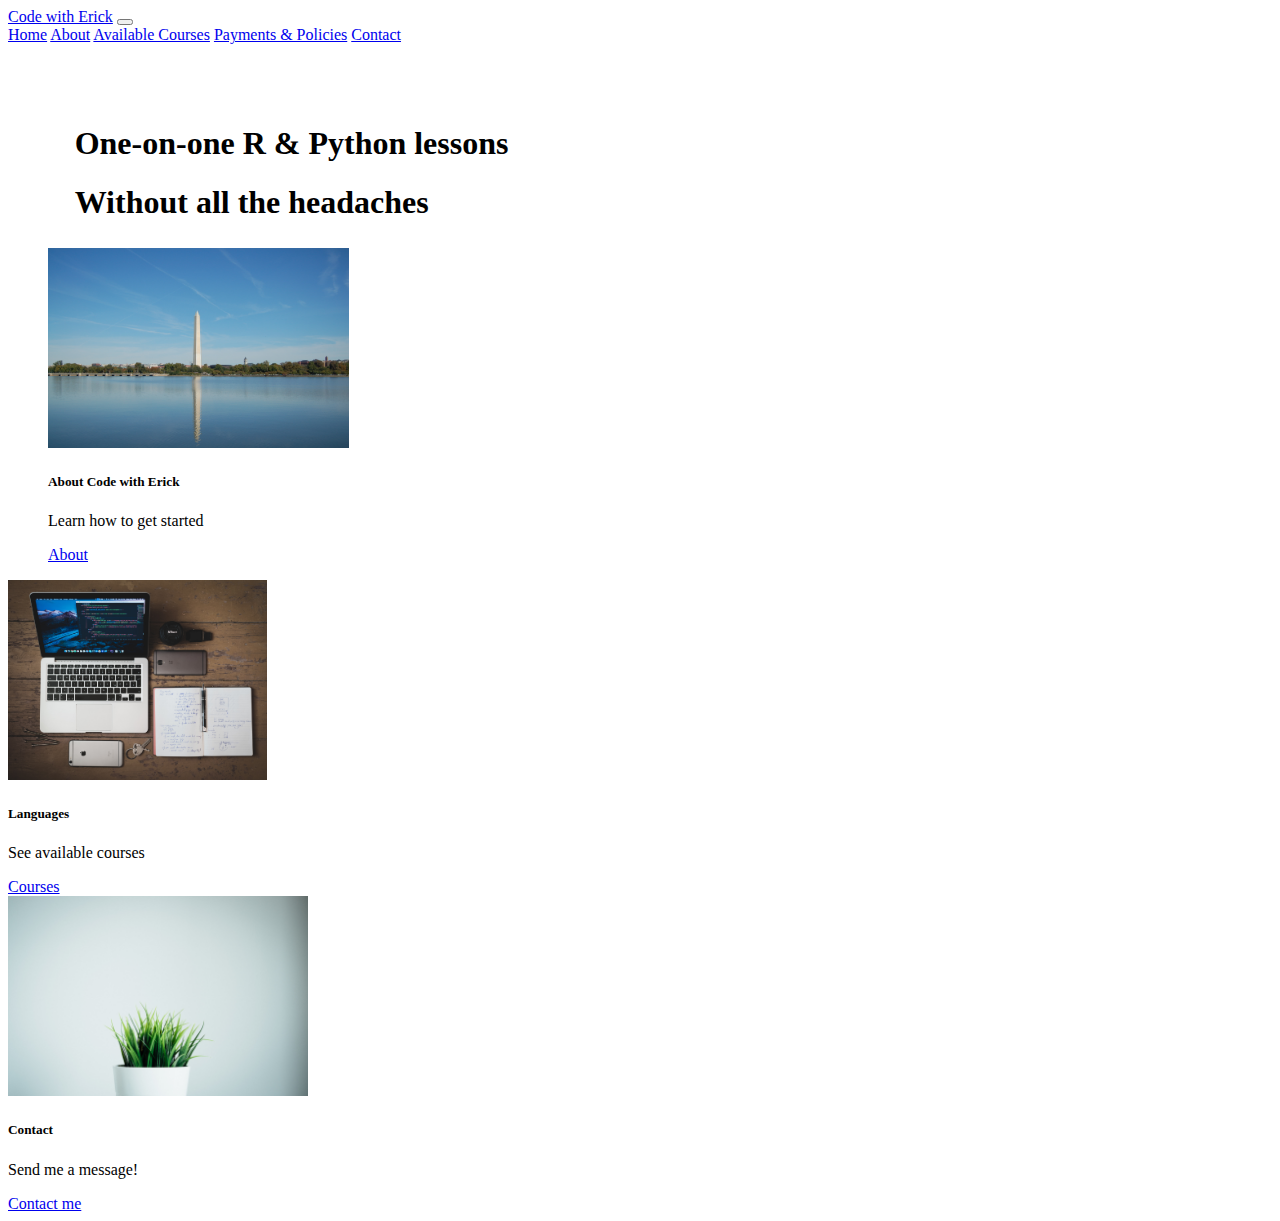
<file: index.html>
<!DOCTYPE html>
<html lang="en">
<head>
      <!-- Global site tag (gtag.js) - Google Analytics -->
    <script async src="https://www.googletagmanager.com/gtag/js?id=G-TNKVCX06GE"></script>
    <script>
      window.dataLayer = window.dataLayer || [];
      function gtag(){dataLayer.push(arguments);}
      gtag('js', new Date());

      gtag('config', 'G-TNKVCX06GE');
    </script>
    <script data-ad-client="ca-pub-5124288613714322" async src="https://pagead2.googlesyndication.com/pagead/js/adsbygoogle.js"></script>

    <meta charset="UTF-8">
    <meta name="viewport" content="width=device-width, initial-scale=1.0">
    <meta name="keywords" content="data science, R, python, html, code, coding">
    <meta name="author" content="Erick D. Cohen">

    <title>Code With Erick</title>
    <link rel="stylesheet" href="https://stackpath.bootstrapcdn.com/bootstrap/5.0.0-alpha1/css/bootstrap.min.css" integrity="sha384-r4NyP46KrjDleawBgD5tp8Y7UzmLA05oM1iAEQ17CSuDqnUK2+k9luXQOfXJCJ4I" crossorigin="anonymous">
    <link rel="stylesheet" href="main.css">
</head>
<body>
    
    <!-- Navbar -->
    <nav class="navbar navbar-expand-lg navbar-light bg-light">
        <div class="container-fluid">
          <a class="navbar-brand" href="index.html">Code with Erick</a>
          <button class="navbar-toggler" type="button" data-toggle="collapse" data-target="#navbarNavAltMarkup" aria-controls="navbarNavAltMarkup" aria-expanded="false" aria-label="Toggle navigation">
            <span class="navbar-toggler-icon"></span>
          </button>
          <div class="collapse navbar-collapse" id="navbarNavAltMarkup">
            <div class="navbar-nav">
              <a class="nav-link active" aria-current="page" href="index.html">Home</a>
              <a class="nav-link" href="about.html">About</a>
              <a class="nav-link" href="courses.html">Available Courses</a>
              <a class="nav-link" href="pricing.html">Payments & Policies</a>
              <a class="nav-link" href="contact.html">Contact</a>
            </div>
          </div>
        </div>
      </nav>

      <!-- Body -->

      <!-- Upper banner text-->

      <div class="container-fluid">
          <div class="row" style="padding-top: 25pt; margin: 20pt;">
            <figure class="text-center">
                <h1 class="display-2">One-on-one R & Python lessons
                    
                </h1>
                <h1 class="display-4 text-muted">Without all the headaches</h1>
              </figure>
          </div>
      </div>

      <!-- Middle section Cards -->
      <div class="container d-flex justify-content-around" style="position: relative;">
        <div class="container overflow-hidden">
            <div class="row gx-5">
                <dir class="col-sm">
                    <!-- Card One -->
                    <div class="col-md p-2">
                      <div class="card">
                            <img src="images/w-monument.jpeg" class="card-img-top" alt="" height="200pt">
                            <div class="card-body">
                              <h5 class="card-title">About Code with Erick</h5>
                              <p class="card-text">Learn how to get started</p>
                              <a href="about.html" class="btn btn-primary">About</a>
                            </div>
                          </div>
                      </div>
                    </dir>                    
                
        <div class="col-sm">
              <!-- Card two -->
              <div class="col-md p-2">
                <div class="col">
                  <div class="card">
                        <img src="images/computer-unsplash.jpg" class="card-img-top" alt="" height="200pt">
                        <div class="card-body">
                          <h5 class="card-title">Languages</h5>
                          <p class="card-text">See available courses</p>
                          <a href="courses.html" class="btn btn-primary">Courses</a>
                        </div>
                      </div>
                  </div>
              </div>
            </div>

            <div class="col-sm">
              <!-- Card three -->
              <div class="col-md p-2">
                <div class="col">
                  <div class="card">
                        <img src="images/plant.jpg" class="card-img-top" alt="" height="200pt">
                        <div class="card-body">
                          <h5 class="card-title">Contact</h5>
                          <p class="card-text">Send me a message!</p>
                          <a href="contact.html" class="btn btn-primary">Contact me</a>
                        </div>
                      </div>
                  </div>
                </div>
                
              </div>
            </div>
          </div>
      </div>

         



    <script src="https://cdn.jsdelivr.net/npm/popper.js@1.16.0/dist/umd/popper.min.js" integrity="sha384-Q6E9RHvbIyZFJoft+2mJbHaEWldlvI9IOYy5n3zV9zzTtmI3UksdQRVvoxMfooAo" crossorigin="anonymous"></script>
    <script src="https://stackpath.bootstrapcdn.com/bootstrap/5.0.0-alpha1/js/bootstrap.min.js" integrity="sha384-oesi62hOLfzrys4LxRF63OJCXdXDipiYWBnvTl9Y9/TRlw5xlKIEHpNyvvDShgf/" crossorigin="anonymous"></script>
</body>
</html>
</file>
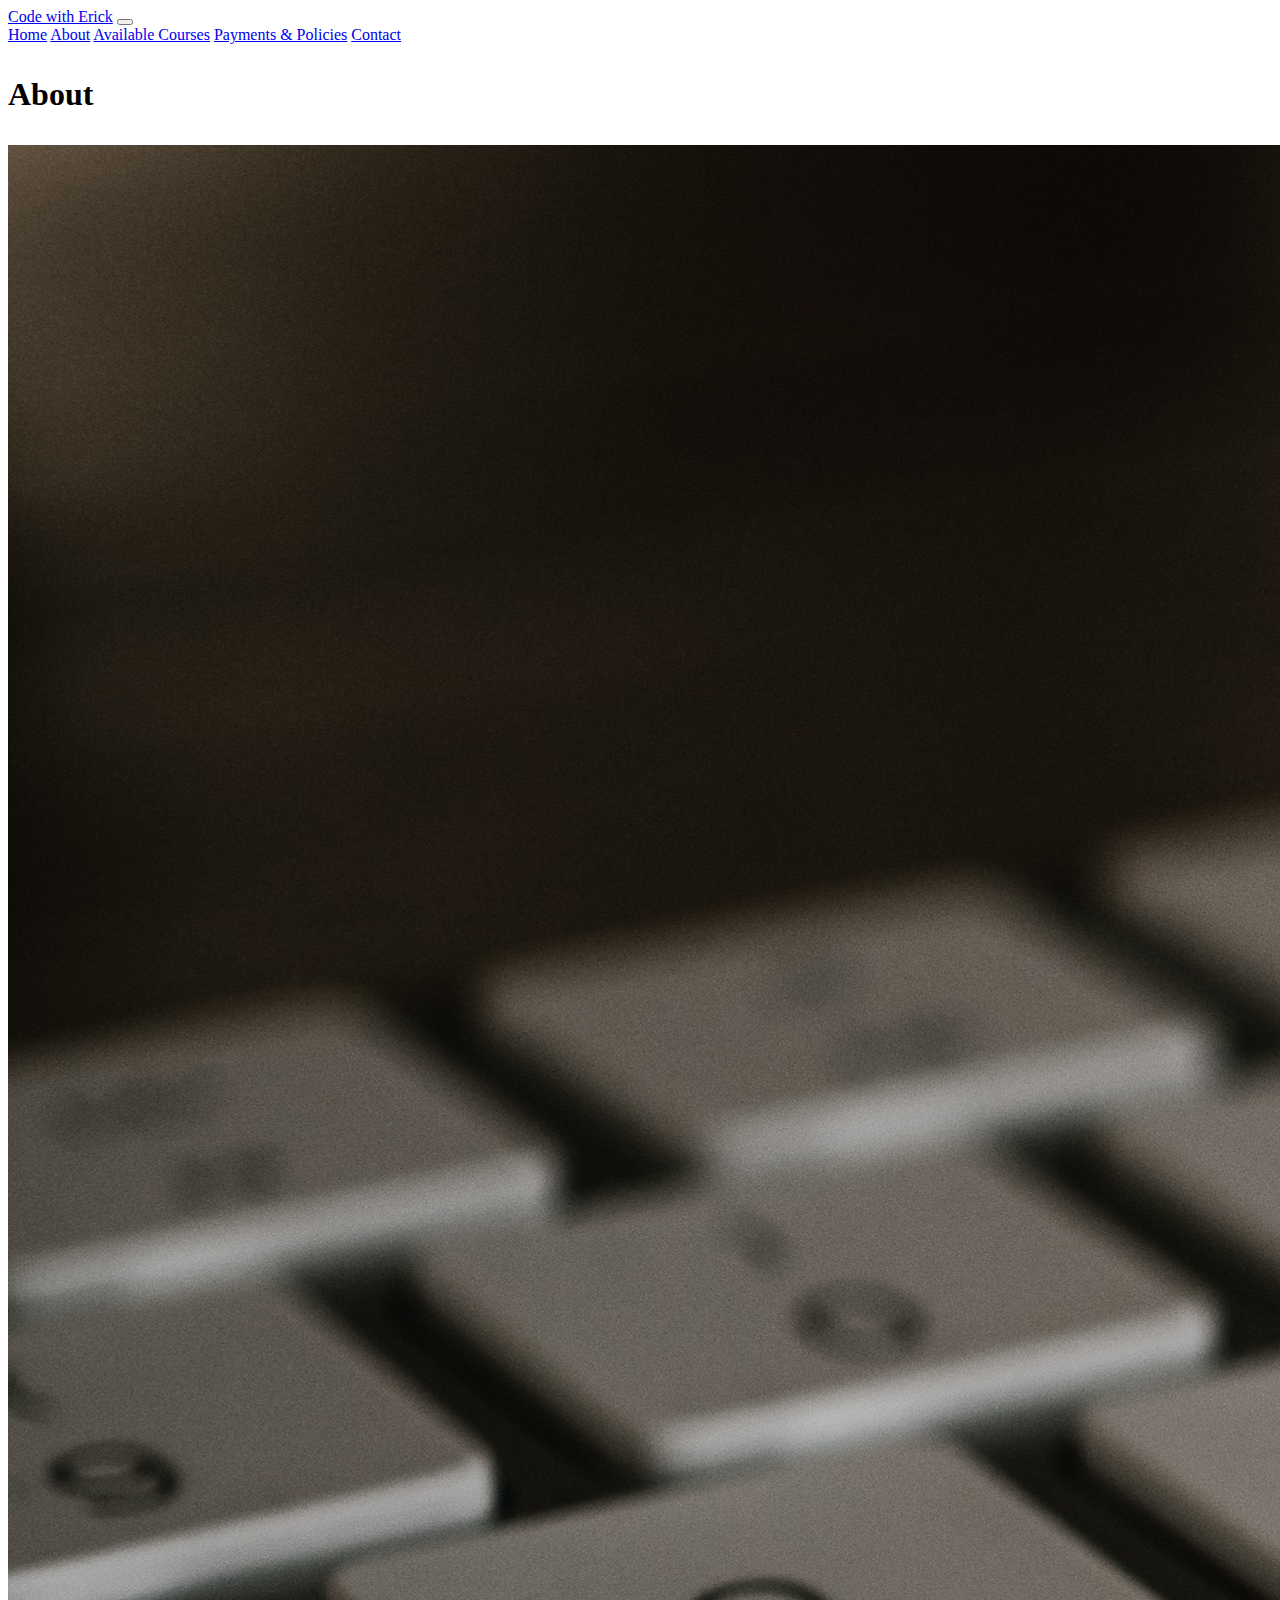
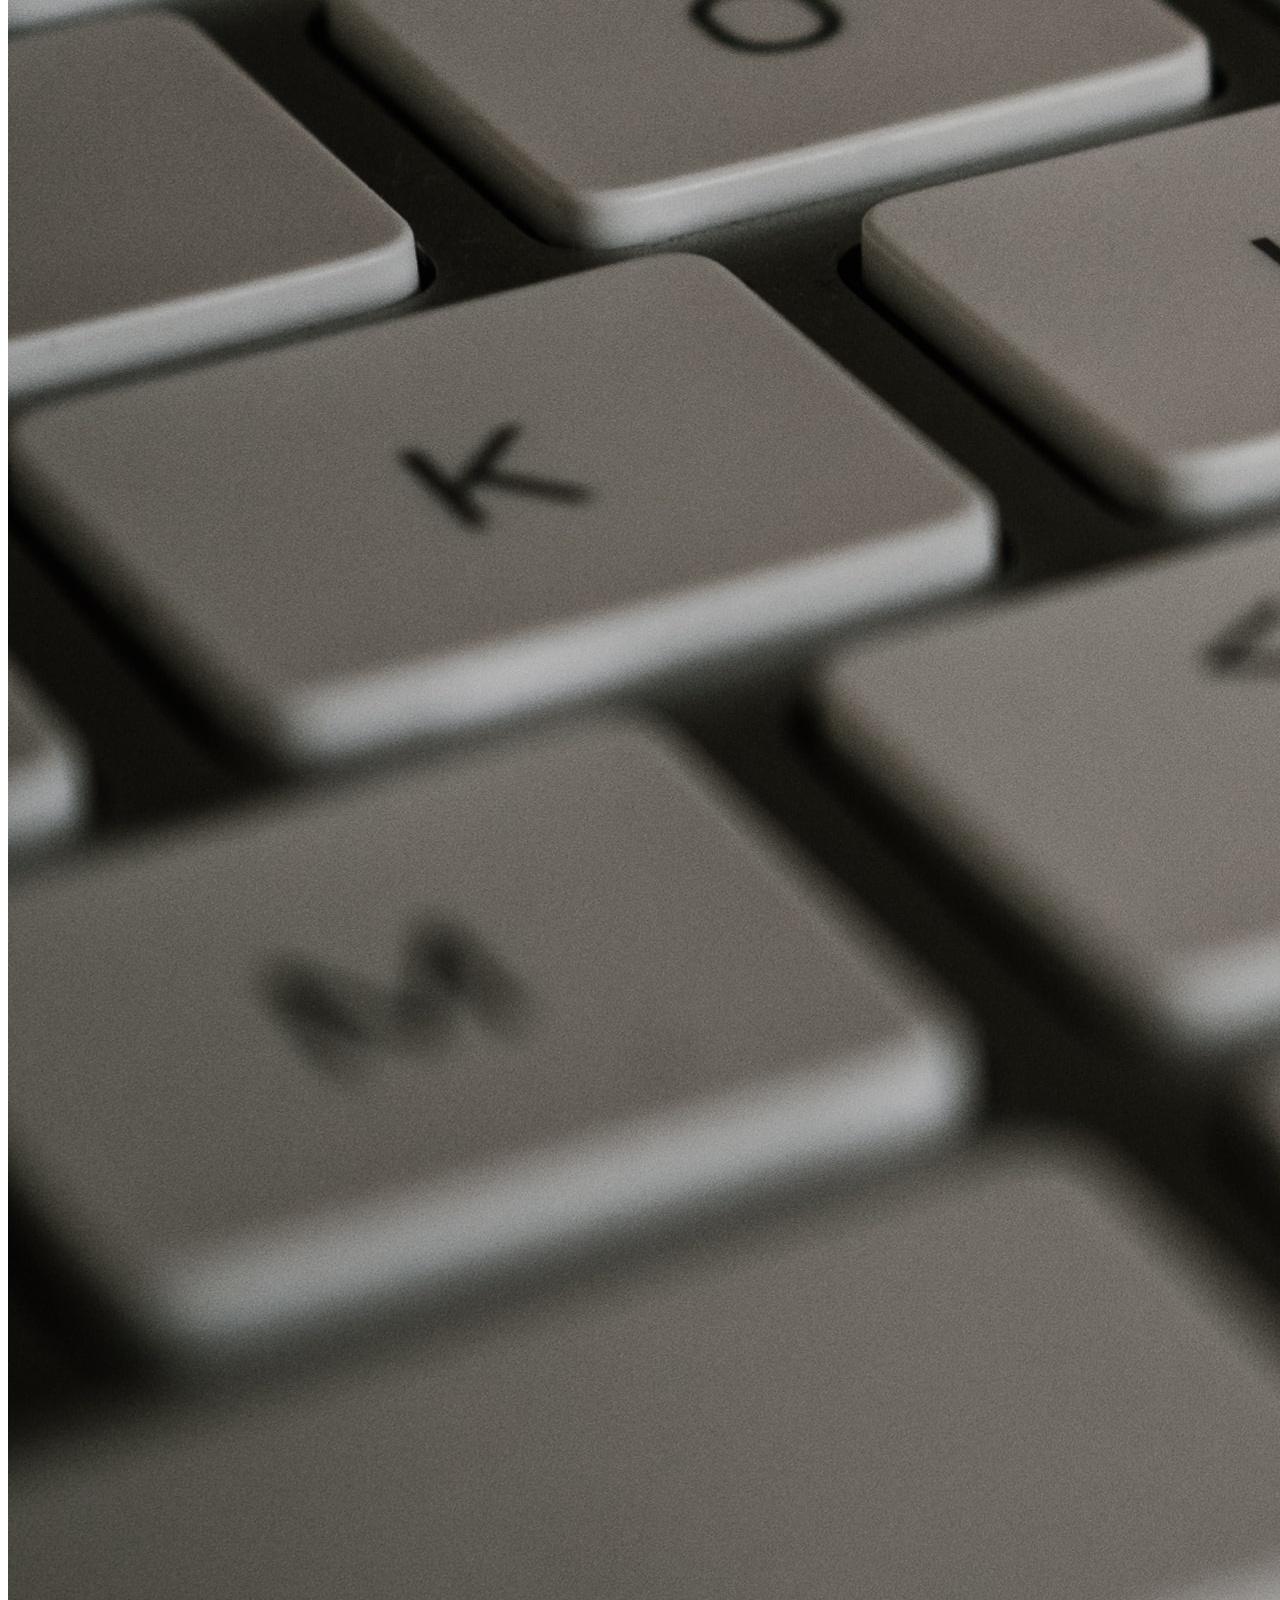
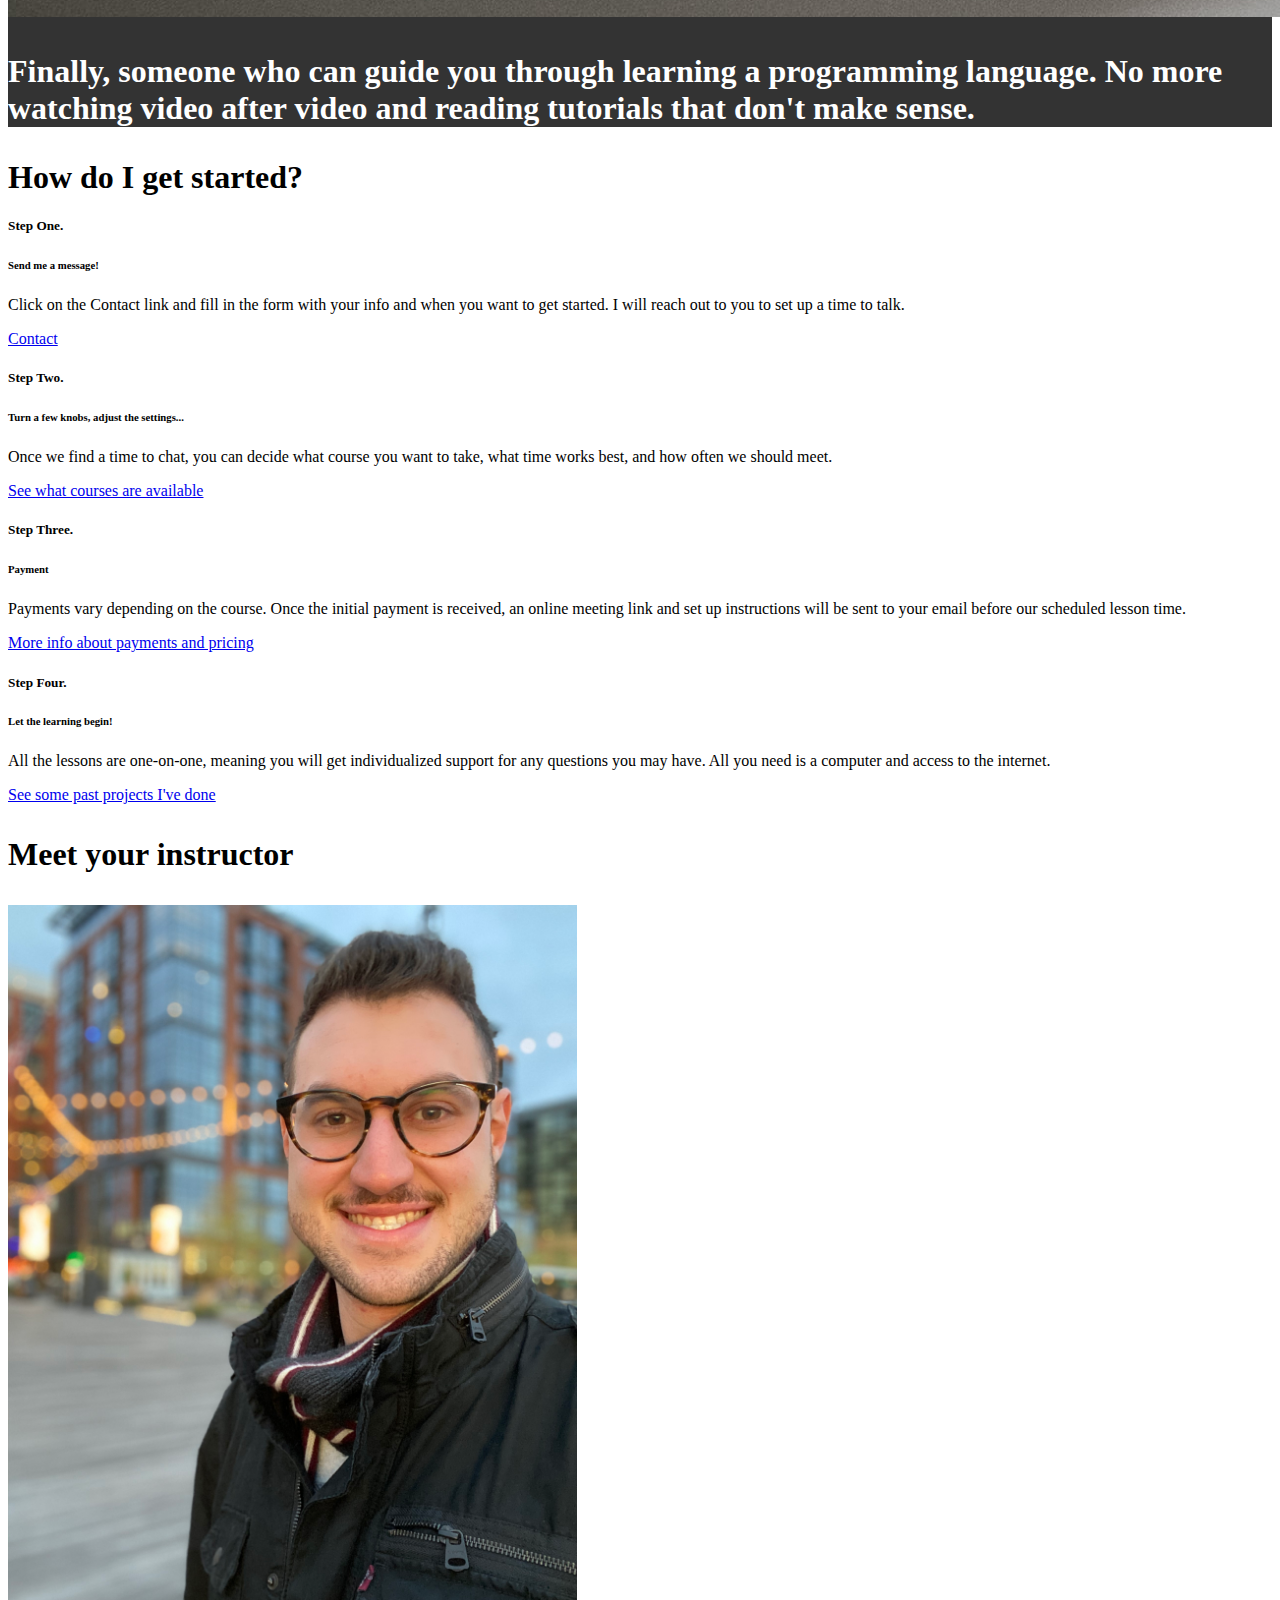
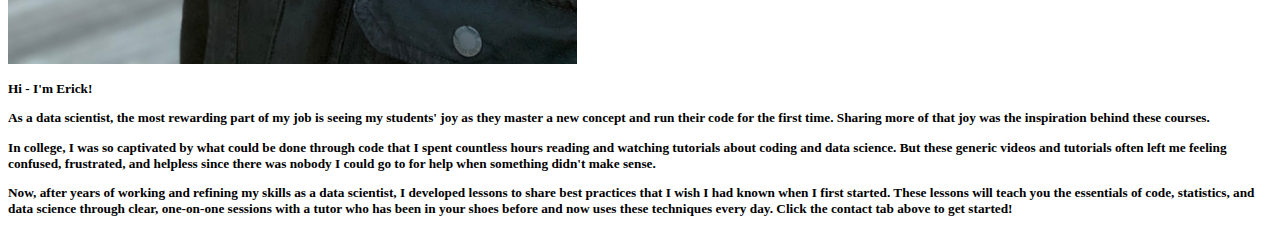
<file: about.html>
<!DOCTYPE html>
<html lang="en">
<head>
    <!-- Global site tag (gtag.js) - Google Analytics -->
  <script async src="https://www.googletagmanager.com/gtag/js?id=G-TNKVCX06GE"></script>
  <script>
    window.dataLayer = window.dataLayer || [];
    function gtag(){dataLayer.push(arguments);}
    gtag('js', new Date());

    gtag('config', 'G-TNKVCX06GE');
  </script>
  <script data-ad-client="ca-pub-5124288613714322" async src="https://pagead2.googlesyndication.com/pagead/js/adsbygoogle.js"></script>


  <meta charset="UTF-8">
  <meta name="viewport" content="width=device-width, initial-scale=1.0">
  <meta name="keywords" content="data science, R, python, html, code, coding">
  <meta name="author" content="Erick D. Cohen">
  <title>Code With Erick - About</title>
  <link rel="stylesheet" href="https://stackpath.bootstrapcdn.com/bootstrap/5.0.0-alpha1/css/bootstrap.min.css" integrity="sha384-r4NyP46KrjDleawBgD5tp8Y7UzmLA05oM1iAEQ17CSuDqnUK2+k9luXQOfXJCJ4I" crossorigin="anonymous">
  <link rel="stylesheet" href="main.css">
</head>
<body>
    
    <!-- Navbar -->
    <nav class="navbar navbar-expand-lg navbar-light bg-light">
      <div class="container-fluid">
        <a class="navbar-brand" href="index.html">Code with Erick</a>
        <button class="navbar-toggler" type="button" data-toggle="collapse" data-target="#navbarNavAltMarkup" aria-controls="navbarNavAltMarkup" aria-expanded="false" aria-label="Toggle navigation">
          <span class="navbar-toggler-icon"></span>
        </button>
        <div class="collapse navbar-collapse" id="navbarNavAltMarkup">
          <div class="navbar-nav">
            <a class="nav-link active" aria-current="page" href="index.html">Home</a>
            <a class="nav-link" href="about.html">About</a>
            <a class="nav-link" href="courses.html">Available Courses</a>
            <a class="nav-link" href="pricing.html">Payments & Policies</a>
            <a class="nav-link" href="contact.html">Contact</a>
          </div>
        </div>
      </div>
    </nav>

    <!-- Top text -->
      <div class="container">
        <h1 class="display-1">
          <p class="text-center">
            About
          </p>
        </h1>
      </div>

      <div class="container" style="background: #333; color: #fff">
        <div class="row align-items-start">
          <div class="col-sm p-3">
            <img src="images/keyboard.jpg" alt="" class="img-fluid">
          </div>

          <div class="col-sm p-3">
            <h1 class="display-6" style="max-width: 100%; max-height: 100%;">
              <p class="text-center m-5">
                Finally, someone who can guide you through learning a programming language. 
                No more watching video after video and reading tutorials that don't make sense.
              </p>
            </h1>
          </div>
        </div>
      </div>

      <!-- How it works -->
      <div class="container">
        <div class="container p-5">
          <h1 class="display-1 text-center">
            How do I get started?
          </h1>
        </div>
        <!-- Cards -->
        <div class="container p-3">
          <div class="container">
            <div class="row g-2">
              <!-- Card 1 -->
              <div class="col-6">
                <div class="card shadow p-3 mb-5 bg-white rounded" style="width: auto;">
                  <div class="card-body">
                    <h5 class="card-title">Step One.</h5>
                    <h6 class="card-subtitle mb-2 text-muted">Send me a message!</h6>
                    <p class="card-text">
                      Click on the Contact link and fill in the form with your info and when 
                      you want to get started. I will reach out to you to set up 
                      a time to talk.
                    </p>
                    <a href="contact.html" class="card-link">Contact</a>
                  </div>
                </div>
              </div>
              <!-- Card 2 -->
              <div class="col-6">
                <div class="card shadow p-3 mb-5 bg-white rounded" style="width: auto;">
                  <div class="card-body">
                    <h5 class="card-title">Step Two.</h5>
                    <h6 class="card-subtitle mb-2 text-muted">Turn a few knobs, adjust the settings...</h6>
                    <p class="card-text">
                      Once we find a time to chat, you can decide what course you want to take, 
                      what time works best, and how often we should meet.   
                    </p>
                    <a href="courses.html" class="card-link">See what courses are available</a>
                  </div>
                </div>
              </div>
              <!-- Card 3 -->
              <div class="col-6">
                <div class="card shadow p-3 mb-5 bg-white rounded" style="width: auto;">
                  <div class="card-body">
                    <h5 class="card-title">Step Three.</h5>
                    <h6 class="card-subtitle mb-2 text-muted">Payment</h6>
                    <p class="card-text">
                      Payments vary depending on the course. Once the initial payment is received, 
                      an online meeting link and set up instructions will be sent to your email before 
                      our scheduled lesson time. 
                    </p>
                    <a href="pricing.html" class="card-link">
                      More info about payments and pricing
                    </a>
                  </div>
                </div>
              </div>
              <!-- Card 4 -->
              <div class="col-6">
                <div class="card shadow p-3 mb-5 bg-white rounded" style="width: auto;">
                  <div class="card-body">
                    <h5 class="card-title">Step Four.</h5>
                    <h6 class="card-subtitle mb-2 text-muted">Let the learning begin!</h6>
                    <p class="card-text">
                        All the lessons are one-on-one, meaning you will get individualized 
                        support for any questions you may have. All you need is a computer 
                        and access to the internet.
                    </p>
                    <a href="https://github.com/daleericko?tab=repositories" target="_blank" class="card-link">See some past projects I've done</a>
                  </div>
                </div>
              </div>
            </div>
          </div>
        </div>
      </div>
      



      <!-- meet the instructor -->
      <div class="container p-3">
        <h1 class="display-1">
          <p class="text-center pt-5">
            Meet your instructor
          </p>
        </h1>
      </div>
      

      <div class="container">
        <div class="clearfix">
          <img src="images/portrait-ec.jpeg" alt="" class="col-md-6 float-md-right mb-3 ml-md-3 p-4 shadow p-3 mb-5 bg-white rounded" style="width: 45%; height: auto;">
  
          <div class="container">
            <div class="col-sm p-3">
              <h5 class="display-6" style="max-width: 100%; max-height: 100%; margin: auto;">
                <p class="text-left">
                  Hi - I'm Erick! 
                </p>
                <p class="text-left py-3">
                  As a data scientist, the most rewarding part of my job is seeing my students' joy 
                  as they master a new concept and run their code for the first time. Sharing more of that 
                  joy was the inspiration behind these courses.
                </p> 
                <p class="text-left py-3">
                  In college, I was so captivated by what could be done through code that I spent countless
                  hours reading and watching tutorials about coding and data science. But these 
                  generic videos and tutorials often left me feeling confused, frustrated, and helpless
                  since there was nobody I could go to for help when something didn't make sense. 
                </p>
                <p class="text-left py-3">
                  Now, after years of working and refining my skills as a data scientist, I developed lessons 
                  to share best practices that I wish I had known when I first started. These lessons will 
                  teach you the essentials of code, statistics, and data science through clear,
                  one-on-one sessions with a tutor who has been in your shoes before and now uses these 
                  techniques every day. Click the contact tab above to get started! 
                </p>
              </h5>
            </div>
          </div>
        </div>
      </div>
      
      <script src="https://cdn.jsdelivr.net/npm/popper.js@1.16.0/dist/umd/popper.min.js" integrity="sha384-Q6E9RHvbIyZFJoft+2mJbHaEWldlvI9IOYy5n3zV9zzTtmI3UksdQRVvoxMfooAo" crossorigin="anonymous"></script>
      <script src="https://stackpath.bootstrapcdn.com/bootstrap/5.0.0-alpha1/js/bootstrap.min.js" integrity="sha384-oesi62hOLfzrys4LxRF63OJCXdXDipiYWBnvTl9Y9/TRlw5xlKIEHpNyvvDShgf/" crossorigin="anonymous"></script>
  </body>
</html>
</file>
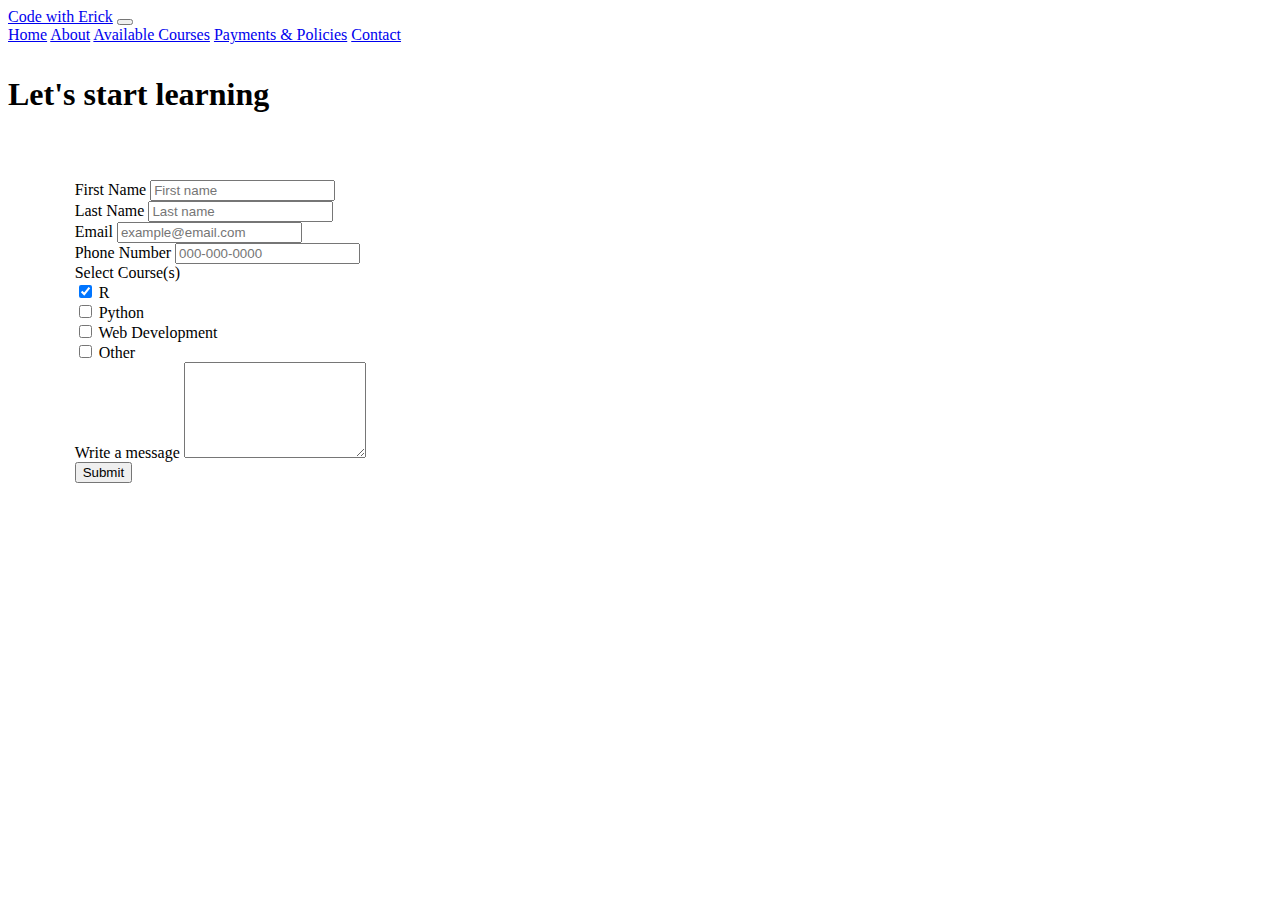
<file: alt-contact.html>
<!DOCTYPE html>
<html lang="en">
<head>
    <meta charset="UTF-8">
    <meta name="viewport" content="width=device-width, initial-scale=1.0">
    <title>Erick C - Contact </title>
    <link rel="stylesheet" href="https://stackpath.bootstrapcdn.com/bootstrap/5.0.0-alpha1/css/bootstrap.min.css" integrity="sha384-r4NyP46KrjDleawBgD5tp8Y7UzmLA05oM1iAEQ17CSuDqnUK2+k9luXQOfXJCJ4I" crossorigin="anonymous">
    <link rel="stylesheet" href="main.css">
</head>
<body>
    
  <!-- Navbar -->
  <nav class="navbar navbar-expand-lg navbar-light bg-light">
    <div class="container-fluid">
      <a class="navbar-brand" href="index.html">Code with Erick</a>
      <button class="navbar-toggler" type="button" data-toggle="collapse" data-target="#navbarNavAltMarkup" aria-controls="navbarNavAltMarkup" aria-expanded="false" aria-label="Toggle navigation">
        <span class="navbar-toggler-icon"></span>
      </button>
      <div class="collapse navbar-collapse" id="navbarNavAltMarkup">
        <div class="navbar-nav">
          <a class="nav-link active" aria-current="page" href="index.html">Home</a>
          <a class="nav-link" href="about.html">About</a>
          <a class="nav-link" href="courses.html">Available Courses</a>
          <a class="nav-link" href="pricing.html">Payments & Policies</a>
          <a class="nav-link" href="contact.html">Contact</a>
        </div>
      </div>
    </div>
  </nav>

 <!-- Contact top text -->
 <div class="container" style="margin-top: 15pt;">
  <h1 class="display-1">
    <p class="text-center">
      Let's start learning
    </p>
  </h1>
</div>


<!-- Contact form -->
<form class="row g-3" style="margin: 50pt;">

<!-- first name input -->
  <div class="col-md-6">
    <div class="col">
      <label for="inputFirstName" class="form-label">First Name</label>
      <input type="text" class="form-control" placeholder="First name" aria-label="First name">
    </div>
  </div>

<!-- Last name input -->
<div class="col-md-6">
  <div class="col">
    <label for="inputLastName" class="form-label">Last Name</label>
    <input type="text" class="form-control" placeholder="Last name" aria-label="Last name">
  </div>
</div>

<div class="col-md-6">
  <label for="inputEmail4" class="form-label">Email</label>
  <input type="email" class="form-control" id="inputEmail4" placeholder="example@email.com" aria-label="example@email.com">
</div>

<div class="col-md-6">
  <label for="inputPhoneNumber" class="form-label">Phone Number</label>
  <input type="password" class="form-control" id="inputPassword4" placeholder="000-000-0000" aria-label="000-000-0000">
</div>

<!-- Checkboxes -->
<div class="col-md-6 pt-3">
  <label for="courseSelect" class="form-label">Select Course(s)</label>

    <!-- R -->
    <div class="form-check">
      <input class="form-check-input" type="checkbox" value="R" id="flexCheckChecked" checked>
      <label class="form-check-label" for="flexCheckChecked">
        R
      </label>
    </div>

    <!-- Python -->
    <div class="form-check">
      <input class="form-check-input" type="checkbox" value="python" id="flexCheckDefault">
      <label class="form-check-label" for="flexCheckDefault">
        Python
      </label>
    </div>
    
    <!-- Web Development -->
    <div class="form-check">
      <input class="form-check-input" type="checkbox" value="webDev" id="flexCheckDefault">
      <label class="form-check-label" for="flexCheckDefault">
        Web Development
      </label>
    </div>

    <!-- Other -->
    <div class="form-check">
      <input class="form-check-input" type="checkbox" value="other" id="flexCheckDefault">
      <label class="form-check-label" for="flexCheckDefault">
        Other
      </label>
    </div>
  </div>



  <!-- Free response message -->
  <div class="col-12">
    <label for="textInput" class="form-label">Write a message</label>
    <textarea class="form-control" id="textInput" rows="6"></textarea>
  </div>


  <div class="col-12">
    <button type="submit" class="btn btn-primary">Submit</button>
  </div>
</form>





  <script src="https://cdn.jsdelivr.net/npm/popper.js@1.16.0/dist/umd/popper.min.js" integrity="sha384-Q6E9RHvbIyZFJoft+2mJbHaEWldlvI9IOYy5n3zV9zzTtmI3UksdQRVvoxMfooAo" crossorigin="anonymous"></script>
  <script src="https://stackpath.bootstrapcdn.com/bootstrap/5.0.0-alpha1/js/bootstrap.min.js" integrity="sha384-oesi62hOLfzrys4LxRF63OJCXdXDipiYWBnvTl9Y9/TRlw5xlKIEHpNyvvDShgf/" crossorigin="anonymous"></script>
</body>
</html>
</file>
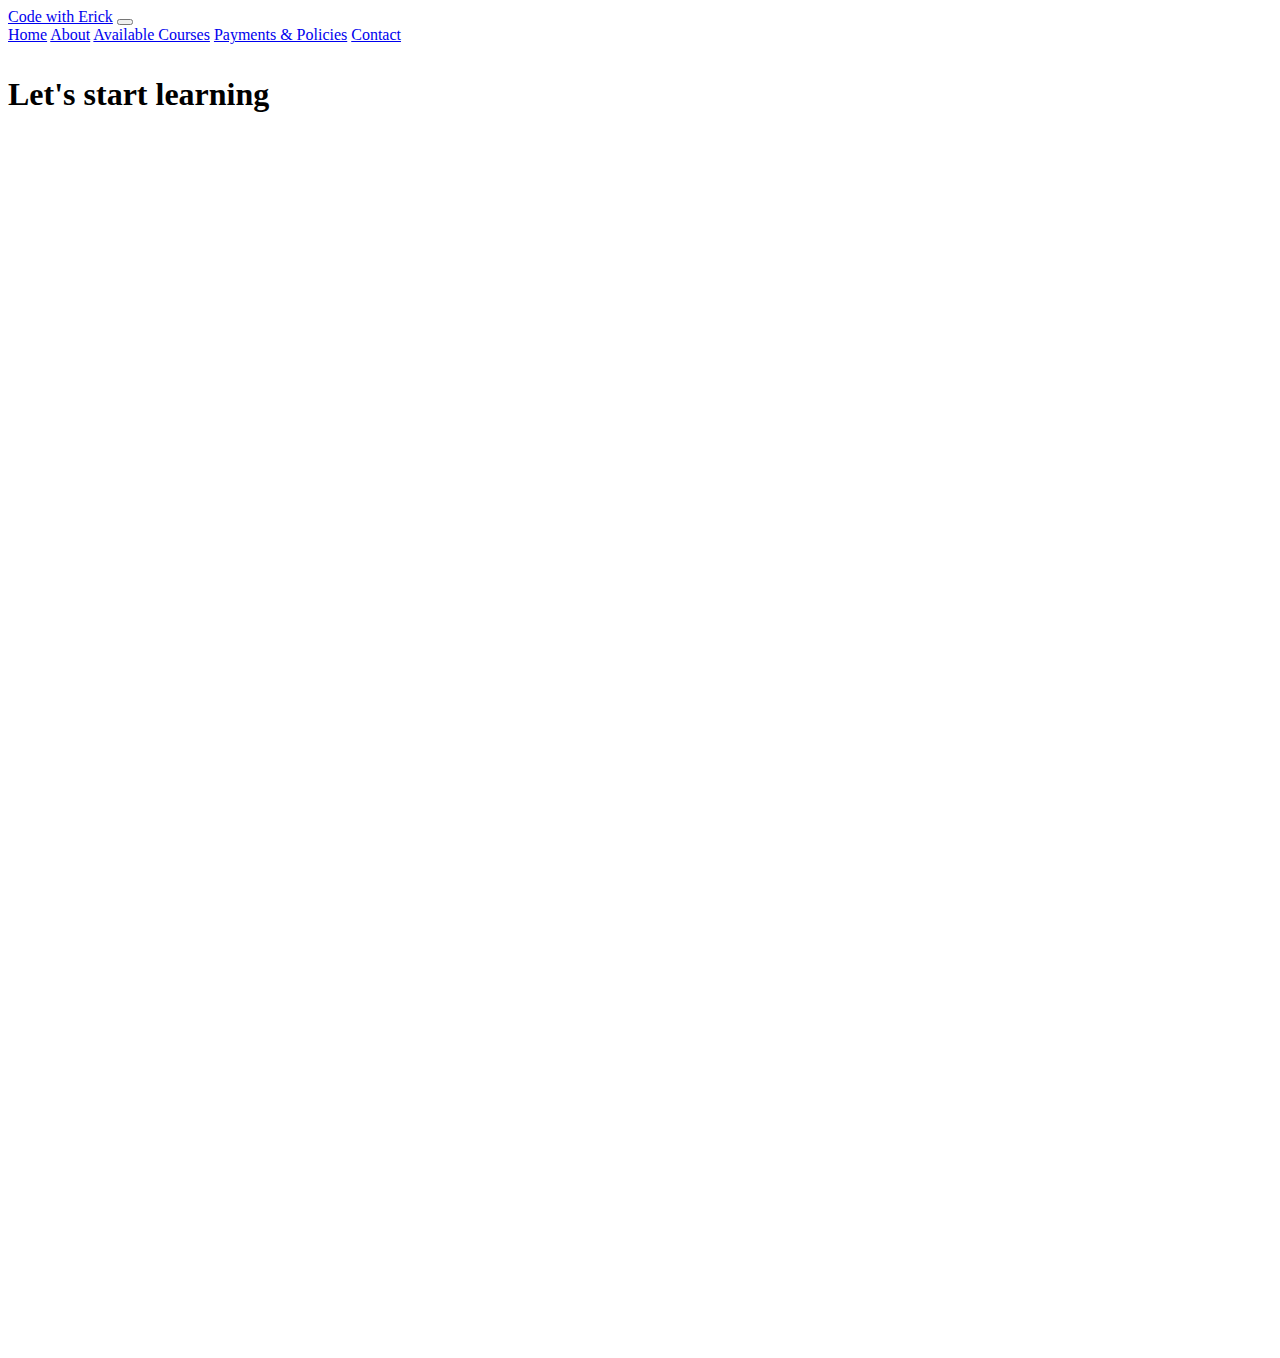
<file: contact.html>
<!DOCTYPE html>
<html lang="en">
<head>
  <!-- Global site tag (gtag.js) - Google Analytics -->
  <script async src="https://www.googletagmanager.com/gtag/js?id=G-TNKVCX06GE"></script>
  <script>
    window.dataLayer = window.dataLayer || [];
    function gtag(){dataLayer.push(arguments);}
    gtag('js', new Date());

    gtag('config', 'G-TNKVCX06GE');
  </script>
  <script data-ad-client="ca-pub-5124288613714322" async src="https://pagead2.googlesyndication.com/pagead/js/adsbygoogle.js"></script>

  <meta charset="UTF-8">
  <meta name="viewport" content="width=device-width, initial-scale=1.0">
  <meta name="keywords" content="data science, R, python, html, code, coding">
  <meta name="author" content="Erick D. Cohen">
  <title>Code With Erick - Contact</title>
  <link rel="stylesheet" href="https://stackpath.bootstrapcdn.com/bootstrap/5.0.0-alpha1/css/bootstrap.min.css" integrity="sha384-r4NyP46KrjDleawBgD5tp8Y7UzmLA05oM1iAEQ17CSuDqnUK2+k9luXQOfXJCJ4I" crossorigin="anonymous">
  <link rel="stylesheet" href="main.css">
</head>

<body>
  <!-- Navbar -->
    <nav class="navbar navbar-expand-lg navbar-light bg-light">
      <div class="container-fluid">
        <a class="navbar-brand" href="index.html">Code with Erick</a>
        <button class="navbar-toggler" type="button" data-toggle="collapse" data-target="#navbarNavAltMarkup" aria-controls="navbarNavAltMarkup" aria-expanded="false" aria-label="Toggle navigation">
          <span class="navbar-toggler-icon"></span>
        </button>
        <div class="collapse navbar-collapse" id="navbarNavAltMarkup">
          <div class="navbar-nav">
            <a class="nav-link active" aria-current="page" href="index.html">Home</a>
            <a class="nav-link" href="about.html">About</a>
            <a class="nav-link" href="courses.html">Available Courses</a>
            <a class="nav-link" href="pricing.html">Payments & Policies</a>
            <a class="nav-link" href="contact.html">Contact</a>
          </div>
        </div>
      </div>
    </nav>

          <!-- Contact top text -->
          <div class="container" style="margin-top: 15pt;">
            <h1 class="display-1">
              <p class="text-center">
                Let's start learning
              </p>
            </h1>
          </div>
          
          <!-- google form -->
          <div class="mx-auto" style="text-align: center;">
            <iframe src="https://docs.google.com/forms/d/e/1FAIpQLSdBExBEgd0tU0k9CqtHMNlOOBjHqzLFXrk8Z9CQQMGqvgw7eg/viewform?embedded=true" width="640" height="1201" frameborder="0" marginheight="0" marginwidth="0">Loading…</iframe>
          </div>
          
  <script src="https://cdn.jsdelivr.net/npm/popper.js@1.16.0/dist/umd/popper.min.js" integrity="sha384-Q6E9RHvbIyZFJoft+2mJbHaEWldlvI9IOYy5n3zV9zzTtmI3UksdQRVvoxMfooAo" crossorigin="anonymous"></script>
  <script src="https://stackpath.bootstrapcdn.com/bootstrap/5.0.0-alpha1/js/bootstrap.min.js" integrity="sha384-oesi62hOLfzrys4LxRF63OJCXdXDipiYWBnvTl9Y9/TRlw5xlKIEHpNyvvDShgf/" crossorigin="anonymous"></script>
</body>
</html>
</file>
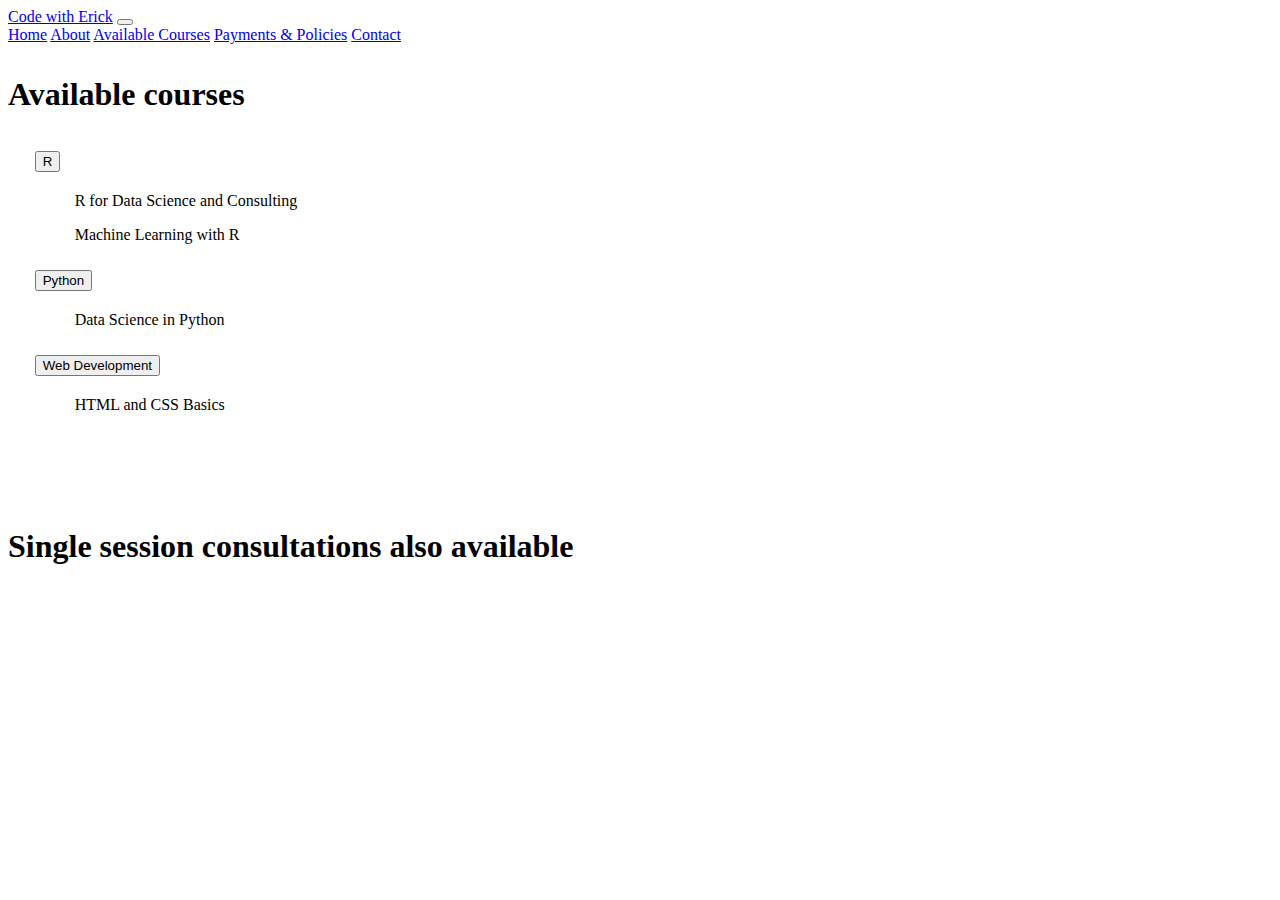
<file: courses.html>
<!DOCTYPE html>
<html lang="en">
<head>
    <!-- Global site tag (gtag.js) - Google Analytics -->
  <script async src="https://www.googletagmanager.com/gtag/js?id=G-TNKVCX06GE"></script>
  <script>
    window.dataLayer = window.dataLayer || [];
    function gtag(){dataLayer.push(arguments);}
    gtag('js', new Date());

    gtag('config', 'G-TNKVCX06GE');
  </script>
  <script data-ad-client="ca-pub-5124288613714322" async src="https://pagead2.googlesyndication.com/pagead/js/adsbygoogle.js"></script>

  <meta charset="UTF-8">
  <meta name="viewport" content="width=device-width, initial-scale=1.0">
  <meta name="keywords" content="data science, R, python, html, code, coding">
  <meta name="author" content="Erick D. Cohen">
  <title>Code With Erick - Courses</title>
  <link rel="stylesheet" href="https://stackpath.bootstrapcdn.com/bootstrap/5.0.0-alpha1/css/bootstrap.min.css" integrity="sha384-r4NyP46KrjDleawBgD5tp8Y7UzmLA05oM1iAEQ17CSuDqnUK2+k9luXQOfXJCJ4I" crossorigin="anonymous">
  <link rel="stylesheet" href="main.css">
</head>

<body>
    <!-- Navbar -->
    <nav class="navbar navbar-expand-lg navbar-light bg-light">
        <div class="container-fluid">
          <a class="navbar-brand" href="index.html">Code with Erick</a>
          <button class="navbar-toggler" type="button" data-toggle="collapse" data-target="#navbarNavAltMarkup" aria-controls="navbarNavAltMarkup" aria-expanded="false" aria-label="Toggle navigation">
            <span class="navbar-toggler-icon"></span>
          </button>
          <div class="collapse navbar-collapse" id="navbarNavAltMarkup">
            <div class="navbar-nav">
              <a class="nav-link active" aria-current="page" href="index.html">Home</a>
              <a class="nav-link" href="about.html">About</a>
              <a class="nav-link" href="courses.html">Available Courses</a>
              <a class="nav-link" href="pricing.html">Payments & Policies</a>
              <a class="nav-link" href="contact.html">Contact</a>
            </div>
          </div>
        </div>
      </nav>

      <!-- Add layout for courses available -->
      <div class="container-fluid">
        <h1 class="display-1">
          <p class="text-center">Available courses</p>
        </h1>
      </div>


      <!-- Layout for Collapsable Courses -->

      <div class="accordion" id="accordionExample" style="margin: 20pt;">
        <div class="card">
          <div class="card-header" id="headingOne">
            <h2 class="mb-0">
              <button class="btn btn-danger btn-block text-center" type="button" data-toggle="collapse" data-target="#collapseOne" aria-expanded="true" aria-controls="collapseOne">
                R
              </button>
            </h2>
          </div>
      
          <div id="collapseOne" class="collapse show" aria-labelledby="headingOne" data-parent="#accordionExample">
            <div class="card-body">
              <ul>R for Data Science and Consulting</ul>
              <ul>Machine Learning with R</ul>
            </div>
          </div>
        </div>
        <div class="card">
          <div class="card-header" id="headingTwo">
            <h2 class="mb-0">
              <button class="btn btn-info btn-block text-center collapsed" type="button" data-toggle="collapse" data-target="#collapseTwo" aria-expanded="false" aria-controls="collapseTwo">
                Python
              </button>
            </h2>
          </div>
          <div id="collapseTwo" class="collapse" aria-labelledby="headingTwo" data-parent="#accordionExample">
            <div class="card-body">
              <ul>Data Science in Python</ul>
              <!-- <ul>Data Analysis with Python</ul> -->
            </div>
          </div>
        </div>
        <div class="card">
          <div class="card-header" id="headingThree">
            <h2 class="mb-0">
              <button class="btn btn-warning btn-block text-center collapsed" type="button" data-toggle="collapse" data-target="#collapseThree" aria-expanded="false" aria-controls="collapseThree">
                Web Development
              </button>
            </h2>
          </div>
          <div id="collapseThree" class="collapse" aria-labelledby="headingThree" data-parent="#accordionExample">
            <div class="card-body">
              <ul>HTML and CSS Basics</ul>
            </div>
          </div>
        </div>
      </div>

      <!-- More comming soon message -->
      <div class="container" style="padding-top: 50pt;">
        <h1 class="display-5 text-center">
          Single session consultations also available

          <!-- <p class="text-center">More courses comming soon!</p> -->
        </h1>
      </div>

      <script src="https://cdn.jsdelivr.net/npm/popper.js@1.16.0/dist/umd/popper.min.js" integrity="sha384-Q6E9RHvbIyZFJoft+2mJbHaEWldlvI9IOYy5n3zV9zzTtmI3UksdQRVvoxMfooAo" crossorigin="anonymous"></script>
  <script src="https://stackpath.bootstrapcdn.com/bootstrap/5.0.0-alpha1/js/bootstrap.min.js" integrity="sha384-oesi62hOLfzrys4LxRF63OJCXdXDipiYWBnvTl9Y9/TRlw5xlKIEHpNyvvDShgf/" crossorigin="anonymous"></script>
</body>
</html>
</file>
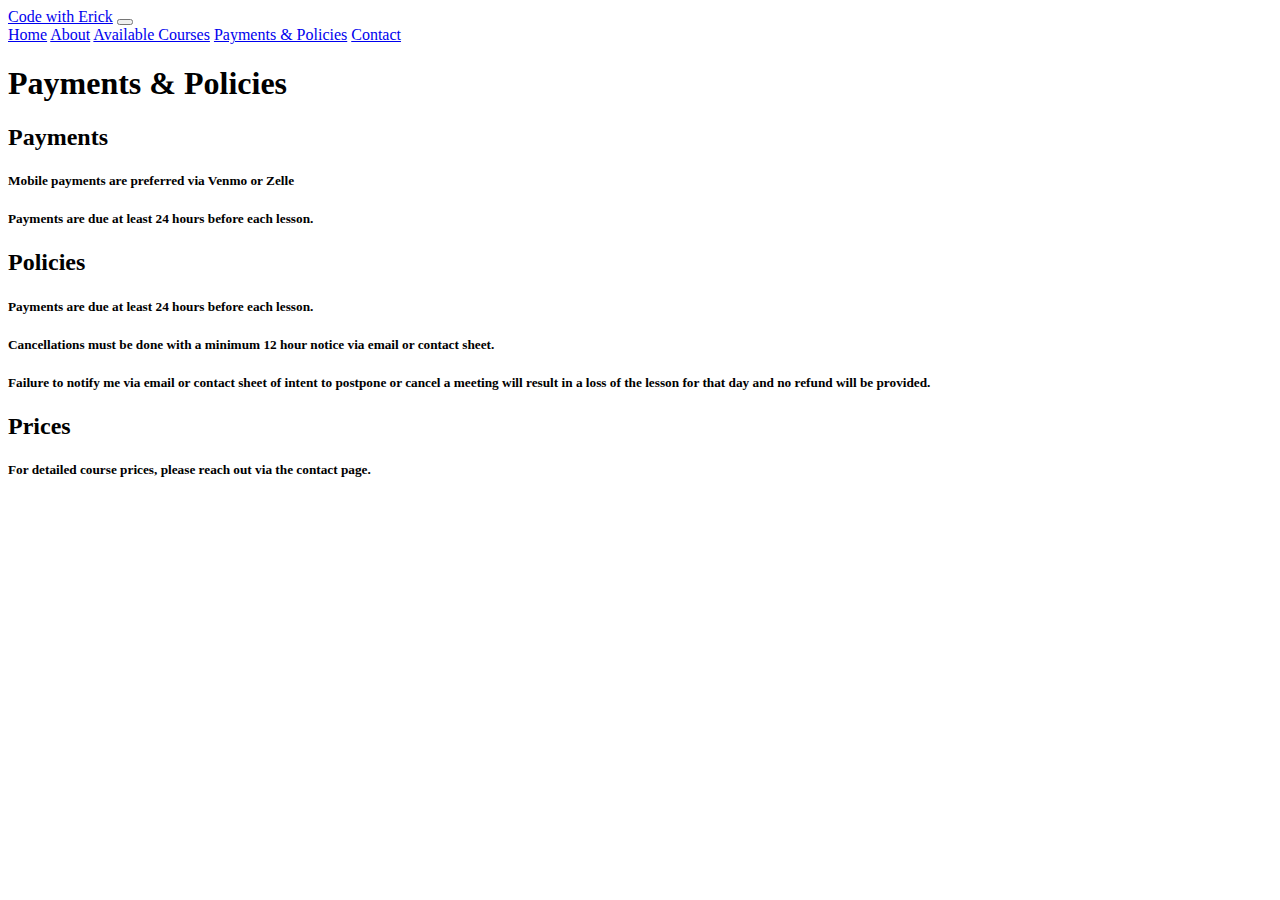
<file: pricing.html>
<!DOCTYPE html>
<html lang="en">
<head>
      <!-- Global site tag (gtag.js) - Google Analytics -->
    <script async src="https://www.googletagmanager.com/gtag/js?id=G-TNKVCX06GE"></script>
    <script>
      window.dataLayer = window.dataLayer || [];
      function gtag(){dataLayer.push(arguments);}
      gtag('js', new Date());

      gtag('config', 'G-TNKVCX06GE');
    </script>
    <script data-ad-client="ca-pub-5124288613714322" async src="https://pagead2.googlesyndication.com/pagead/js/adsbygoogle.js"></script>

    <meta charset="UTF-8">
    <meta name="viewport" content="width=device-width, initial-scale=1.0">
    <meta name="keywords" content="data science, R, python, html, code, coding">
    <meta name="description" content="Pricing for code tutoring"
    <meta name="author" content="Erick D. Cohen">

    <title>Code With Erick</title>
    <link rel="stylesheet" href="https://stackpath.bootstrapcdn.com/bootstrap/5.0.0-alpha1/css/bootstrap.min.css" integrity="sha384-r4NyP46KrjDleawBgD5tp8Y7UzmLA05oM1iAEQ17CSuDqnUK2+k9luXQOfXJCJ4I" crossorigin="anonymous">
    <link rel="stylesheet" href="main.css">
</head>
<body>

  <!-- Navbar -->
  <nav class="navbar navbar-expand-lg navbar-light bg-light">
    <div class="container-fluid">
      <a class="navbar-brand" href="index.html">Code with Erick</a>
      <button class="navbar-toggler" type="button" data-toggle="collapse" data-target="#navbarNavAltMarkup" aria-controls="navbarNavAltMarkup" aria-expanded="false" aria-label="Toggle navigation">
        <span class="navbar-toggler-icon"></span>
      </button>
      <div class="collapse navbar-collapse" id="navbarNavAltMarkup">
        <div class="navbar-nav">
          <a class="nav-link active" aria-current="page" href="index.html">Home</a>
          <a class="nav-link" href="about.html">About</a>
          <a class="nav-link" href="courses.html">Available Courses</a>
          <a class="nav-link" href="pricing.html">Payments & Policies</a>
          <a class="nav-link" href="contact.html">Contact</a>
        </div>
      </div>
    </div>
  </nav>

  <!-- Body -->
  
  <!-- Upper Title text -->
  <div class="container">
    <h1 class="display-1 text-center">Payments & Policies</h1>
  </div>
  
  <!-- Cards -->
  <div class="container p-3">
    <!-- Card 1 -->
    <div class="row p-1">
      <div class="col">
        <div class="card shadow p-3 mb-5 bg-white rounded " style="width: auto;">
          <div class="card-body">
            <h2 class="card-title">Payments</h2>
            <h5>Mobile payments are preferred via Venmo or Zelle</h5>
            <h5>Payments are due at least 24 hours before each lesson.</h5>
          </div>
        </div>
      </div>
    </div>

    <!-- Card 2 -->
    <div class="row p-1">
      <div class="col">
        <div class="card shadow p-3 mb-5 bg-white rounded " style="width: auto;">
          <div class="card-body">
            <h2 class="card-title">Policies</h2>
            <h5>Payments are due at least 24 hours before each lesson.</h5>
            <h5 class="pt-4">
              Cancellations must be done with a minimum 12 hour notice via email 
              or contact sheet.
            </h5>
            <h5 class="pt-4">
              Failure to notify me via email or contact sheet of intent to postpone
              or cancel a meeting will result in a loss of the lesson for that day and
              no refund will be provided.
            </h5>
          </div>
        </div>
      </div>
    </div>

    <!-- Card 3 -->
    <div class="row p-1">
      <div class="col">
        <div class="card shadow p-3 mb-5 bg-white rounded" style="width: auto;">
          <div class="card-body">
            <h2 class="card-title">Prices</h2>
            <h5> 
              For detailed course prices, please reach out via the contact page.
            </h5>
          </div>
        </div>
      </div>
    </div>

  </div>



  <script src="https://cdn.jsdelivr.net/npm/popper.js@1.16.0/dist/umd/popper.min.js" integrity="sha384-Q6E9RHvbIyZFJoft+2mJbHaEWldlvI9IOYy5n3zV9zzTtmI3UksdQRVvoxMfooAo" crossorigin="anonymous"></script>
  <script src="https://stackpath.bootstrapcdn.com/bootstrap/5.0.0-alpha1/js/bootstrap.min.js" integrity="sha384-oesi62hOLfzrys4LxRF63OJCXdXDipiYWBnvTl9Y9/TRlw5xlKIEHpNyvvDShgf/" crossorigin="anonymous"></script>
</body>
</html>
</file>
<file: main.css>
.upper-banner-container {
    height: 200pt;
    flex-wrap: initial;
}
#about-card {
    background-color: #42e0f5;
}
</file>
